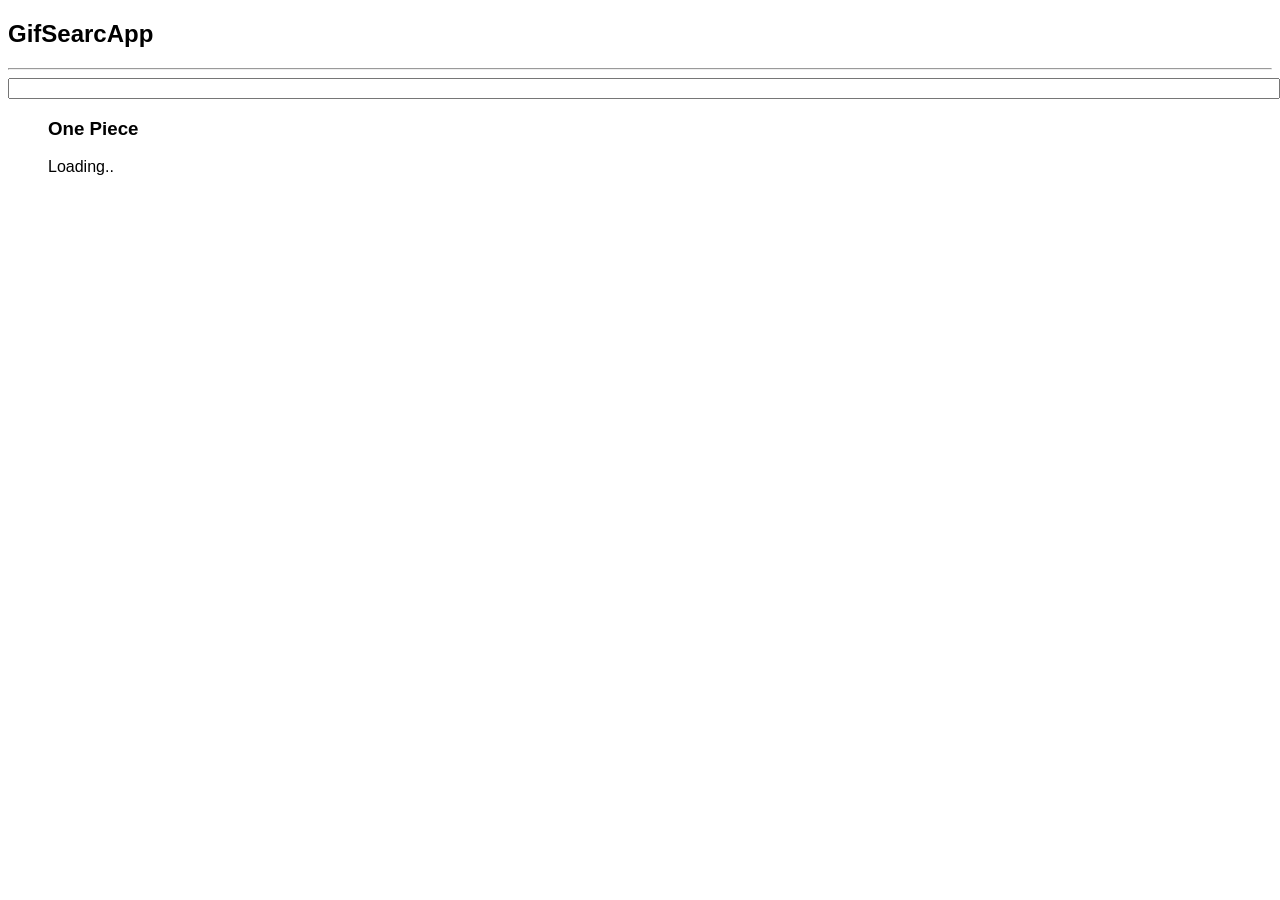
<file: docs/index.html>
<!doctype html>
<html lang="en">

<head>
    <meta charset="utf-8" />
    <link rel="icon" href="./favicon.ico" />
    <meta name="viewport" content="width=device-width,initial-scale=1" />
    <meta name="theme-color" content="#000000" />
    <meta name="description" content="Web site created using create-react-app" />
    <link rel="apple-touch-icon" href="./logo192.png" />
    <link rel="manifest" href="./manifest.json" />
    <link rel="stylesheet" href="https://cdnjs.cloudflare.com/ajax/libs/animate.css/4.1.1/animate.min.css" />
    <title>Gif Search App</title>
    <link href="./static/css/main.58cedaf7.chunk.css" rel="stylesheet">
</head>

<body><noscript>You need to enable JavaScript to run this app.</noscript>
    <div id="root"></div>
    <script>!function (e) { function r(r) { for (var n, i, l = r[0], f = r[1], a = r[2], c = 0, s = []; c < l.length; c++)i = l[c], Object.prototype.hasOwnProperty.call(o, i) && o[i] && s.push(o[i][0]), o[i] = 0; for (n in f) Object.prototype.hasOwnProperty.call(f, n) && (e[n] = f[n]); for (p && p(r); s.length;)s.shift()(); return u.push.apply(u, a || []), t() } function t() { for (var e, r = 0; r < u.length; r++) { for (var t = u[r], n = !0, l = 1; l < t.length; l++) { var f = t[l]; 0 !== o[f] && (n = !1) } n && (u.splice(r--, 1), e = i(i.s = t[0])) } return e } var n = {}, o = { 1: 0 }, u = []; function i(r) { if (n[r]) return n[r].exports; var t = n[r] = { i: r, l: !1, exports: {} }; return e[r].call(t.exports, t, t.exports, i), t.l = !0, t.exports } i.m = e, i.c = n, i.d = function (e, r, t) { i.o(e, r) || Object.defineProperty(e, r, { enumerable: !0, get: t }) }, i.r = function (e) { "undefined" != typeof Symbol && Symbol.toStringTag && Object.defineProperty(e, Symbol.toStringTag, { value: "Module" }), Object.defineProperty(e, "__esModule", { value: !0 }) }, i.t = function (e, r) { if (1 & r && (e = i(e)), 8 & r) return e; if (4 & r && "object" == typeof e && e && e.__esModule) return e; var t = Object.create(null); if (i.r(t), Object.defineProperty(t, "default", { enumerable: !0, value: e }), 2 & r && "string" != typeof e) for (var n in e) i.d(t, n, function (r) { return e[r] }.bind(null, n)); return t }, i.n = function (e) { var r = e && e.__esModule ? function () { return e.default } : function () { return e }; return i.d(r, "a", r), r }, i.o = function (e, r) { return Object.prototype.hasOwnProperty.call(e, r) }, i.p = "/"; var l = this["webpackJsonpintro-js"] = this["webpackJsonpintro-js"] || [], f = l.push.bind(l); l.push = r, l = l.slice(); for (var a = 0; a < l.length; a++)r(l[a]); var p = f; t() }([])</script>
    <script src="./static/js/2.83ce397b.chunk.js"></script>
    <script src="./static/js/main.bc030091.chunk.js"></script>
</body>

</html>
</file>
<file: docs/static/css/main.58cedaf7.chunk.css>
*{font-family:Arial,Helvetica,sans-serif}body{padding:60pxs}input{color:grey;font-size:1.2;width:100%}.card{display:inline-block;align-content:center;border:1px solid grey;border-radius:6px;margin-bottom:10px;margin-right:10px;overflow:hidden}.card p{padding:5px;text-align:center}.card img{max-height:170px}.cardGrid{display:flex;flex-direction:row;flex-wrap:wrap}
/*# sourceMappingURL=main.58cedaf7.chunk.css.map */
</file>
